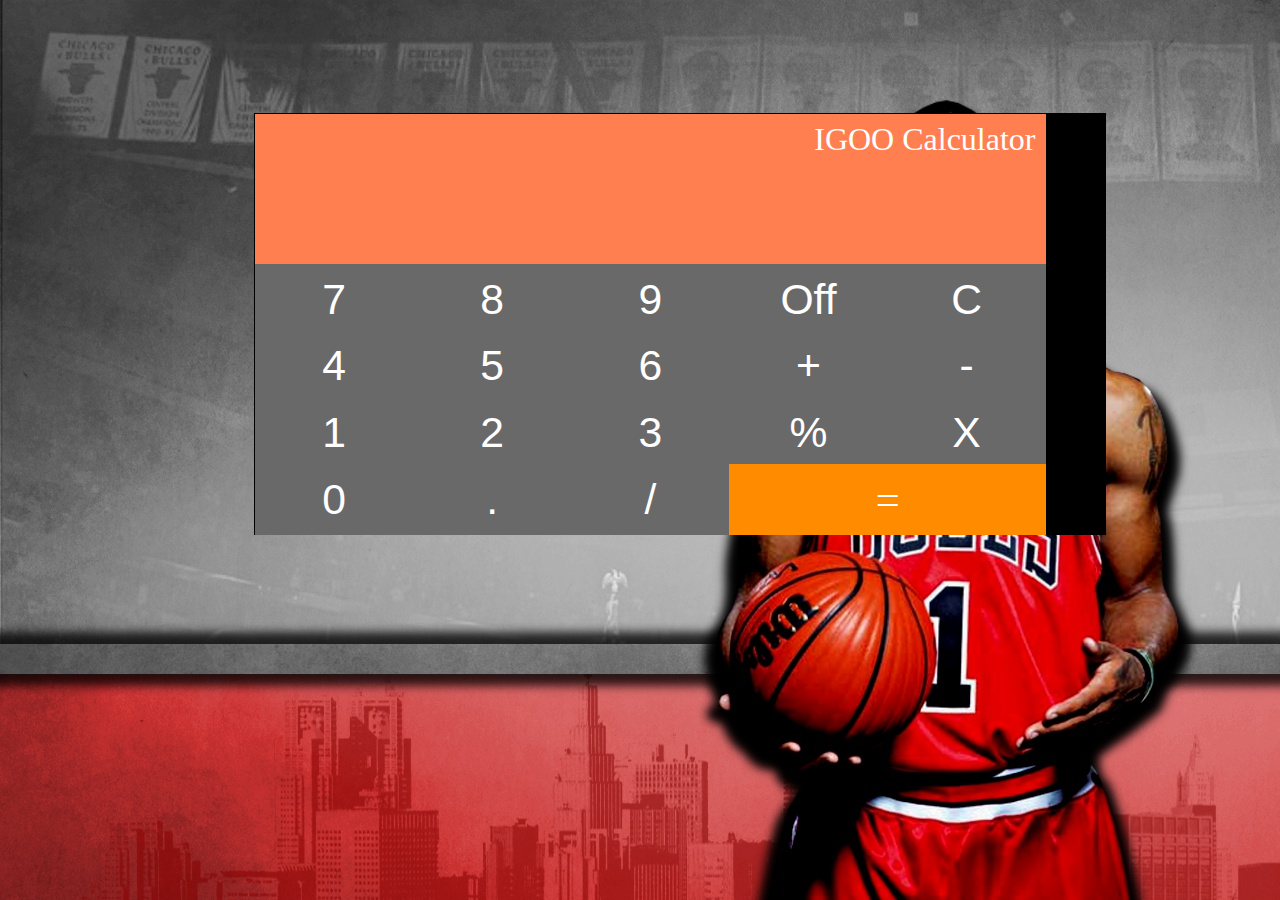
<file: Index.html>
<!DOCTYPE html>
<html>
<head>
	<title> Simple Calculator</title>
	<link rel="stylesheet" type="text/css" href="wiw.css"> 
</head>
<body>
		<div id="calculator">
				
 
				<div id="screens"> 	
					<div id="wie">
					IGOO Calculator
					</div>			
					<div id="screen"></div>
				</div>
				<div id="igo">	
					<button class="button" value="7" onclick='int("7")'>7</button>
					<button class="button" value="8" onclick='int("8")'>8</button>		
					<button class="button" value="9" onclick='int("9")'>9</button>
					<button class="button"><a href="on.html">Off</a></button>
					<button class="button" value="" onclick='cls("")'>C</button>	
				
				</div>
				<div id="pogi">	
					<button class="button" value="4" onclick='int("4")'>4</button>	
					<button class="button" value="5" onclick='int("5")'>5</button>	
					<button class="button" value="6" onclick='int("6")'>6</button>
					<button class="button" value="+" onclick='int("+")'>+</button>	
					<button class="button" value="-" onclick='int("-")'>-</button>
				</div>
				<div id="gwapo">
					<button class="button" value="1" onclick='int("1")'>1</button>	
					<button class="button" value="2" onclick='int("2")'>2</button>	
					<button class="button" value="3" onclick='int("3")'>3</button>		
					<button class="button" onclick='int("%")'>%</button>
					<button class="button" onclick='int("*")'>X</button>	
				
				</div>
				<div id="joke">
					<button class="button" value="0" onclick='int("0")'>0</button>
					<button class="button" value="." onclick='int(".")'>.</button>			
					<button class="button" value="/" onclick='int("/")'>/</button>		
					<button class="buttons" value="=" onclick='result()'>=</button>	
				</div>
		</div>
	

	<script> 

			function int(output){
					document.getElementById("screen").innerHTML+=output;
			}

			function cls(clear){
					document.getElementById("screen").innerHTML=clear;
			}
			function result() { 
				try { 
					  cls(eval(document.getElementById("screen").innerHTML)) 
				} 
				catch(result) {
					  cls('Error') 
					} 
			}
	</script>
	<script>
		
		function del(){

			
			
		}

	</script>

</body>
</html>
</file>
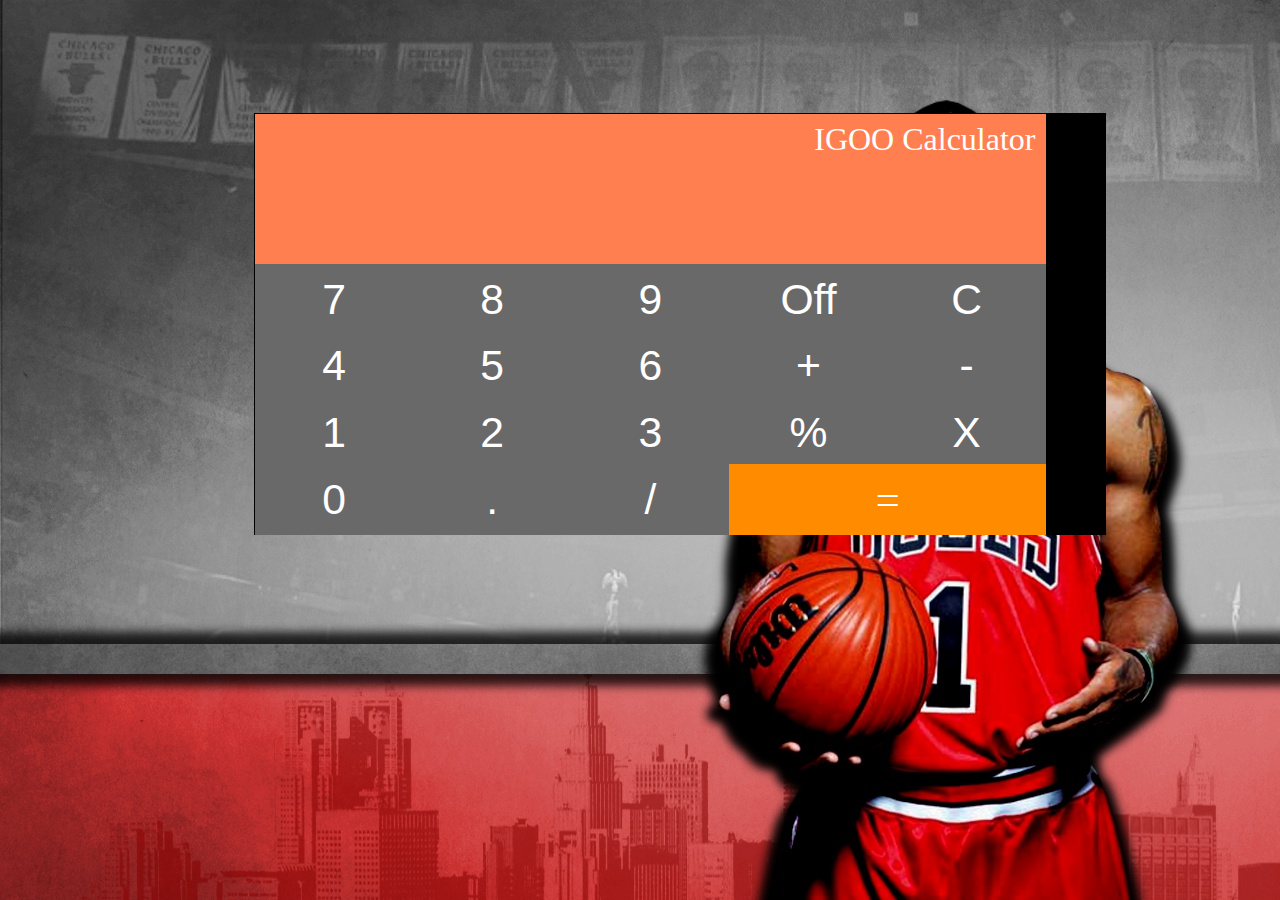
<file: ccc.html>
<!DOCTYPE html>
<html>
<head>
	<title> Simple Calculator</title>
	<link rel="stylesheet" type="text/css" href="wiw.css"> 
</head>
<body>
		<div id="calculator">
				
 
				<div id="screens"> 	
					<div id="wie">
					IGOO Calculator
					</div>			
					<div id="screen"></div>
				</div>
				<div id="igo">	
					<button class="button" value="7" onclick='int("7")'>7</button>
					<button class="button" value="8" onclick='int("8")'>8</button>		
					<button class="button" value="9" onclick='int("9")'>9</button>
					<button class="button"><a href="on.html">Off</a></button>
					<button class="button" value="" onclick='cls("")'>C</button>	
				
				</div>
				<div id="pogi">	
					<button class="button" value="4" onclick='int("4")'>4</button>	
					<button class="button" value="5" onclick='int("5")'>5</button>	
					<button class="button" value="6" onclick='int("6")'>6</button>
					<button class="button" value="+" onclick='int("+")'>+</button>	
					<button class="button" value="-" onclick='int("-")'>-</button>
				</div>
				<div id="gwapo">
					<button class="button" value="1" onclick='int("1")'>1</button>	
					<button class="button" value="2" onclick='int("2")'>2</button>	
					<button class="button" value="3" onclick='int("3")'>3</button>		
					<button class="button" onclick='int("%")'>%</button>
					<button class="button" onclick='int("*")'>X</button>	
				
				</div>
				<div id="joke">
					<button class="button" value="0" onclick='int("0")'>0</button>
					<button class="button" value="." onclick='int(".")'>.</button>			
					<button class="button" value="/" onclick='int("/")'>/</button>		
					<button class="buttons" value="=" onclick='result()'>=</button>	
				</div>
		</div>
	

	<script> 

			function int(output){
					document.getElementById("screen").innerHTML+=output;
			}

			function cls(clear){
					document.getElementById("screen").innerHTML=clear;
			}
			function result() { 
				try { 
					  cls(eval(document.getElementById("screen").innerHTML)) 
				} 
				catch(result) {
					  cls('Error') 
					} 
			}
	</script>
	<script>
		
		function del(){

			
			
		}

	</script>

</body>
</html>
</file>
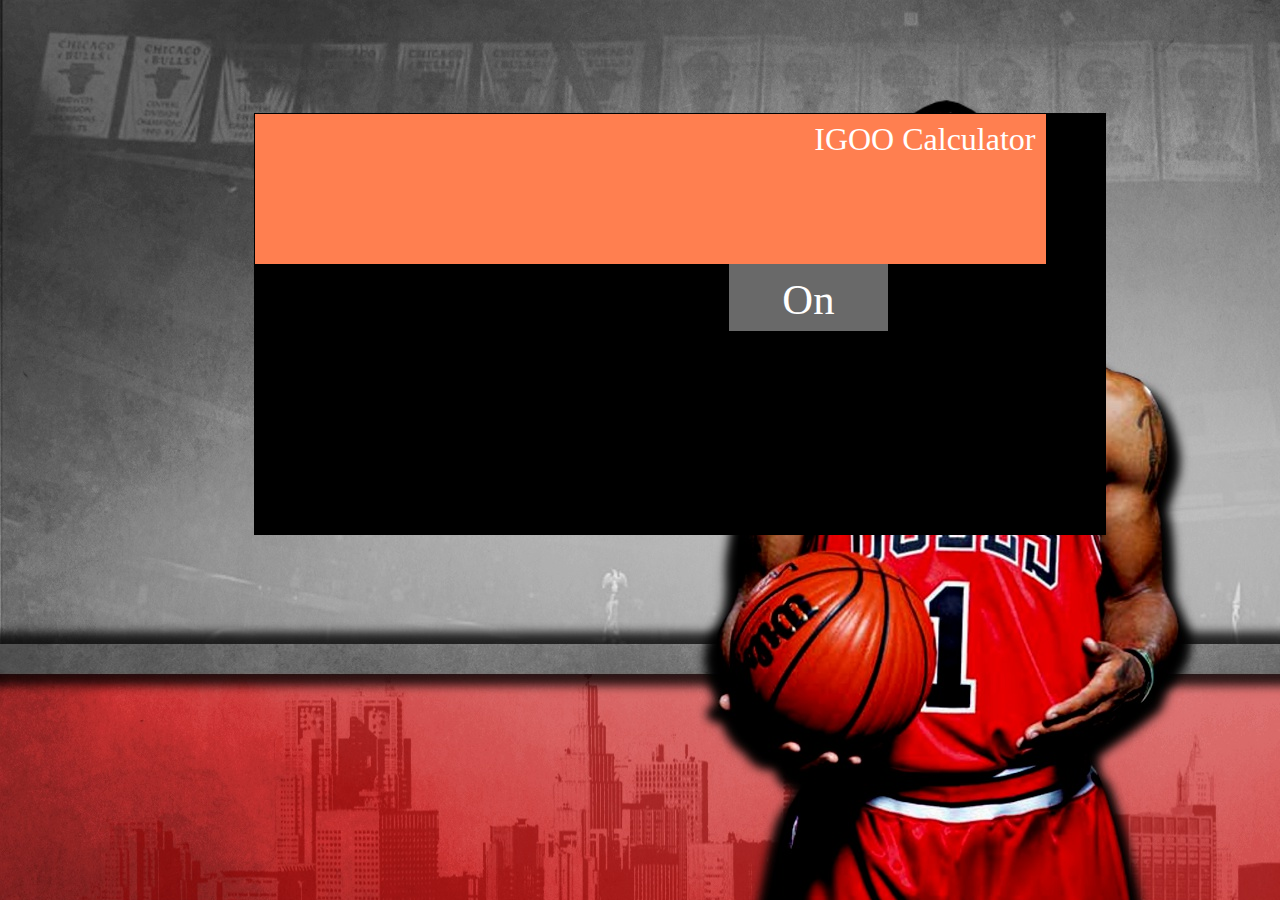
<file: on.html>
<!DOCTYPE html>
<html>
<head>
	<title> ON </title> 
</head>
<body>
		<div id="calculator">
				<div id="screens"> 	
					<div id="wie">
					IGOO Calculator
					</div>			
					<div id="screen"></div>
				</div>
				<div id="igo">	
					<button class="button" value="7" onclick='int("7")'>7</button>
					<button class="button" value="8" onclick='int("8")'>8</button>		
					<button class="button" value="9" onclick='int("9")'>9</button>
					<button class="buttons"><a href="index.html">On</a></button>
					<button class="button" value="" onclick='cls("")'>C</button>	
				
				</div>
				<div id="pogi">	
					<button class="button" value="4" onclick='int("4")'>4</button>	
					<button class="button" value="5" onclick='int("5")'>5</button>	
					<button class="button" value="6" onclick='int("6")'>6</button>
					<button class="button" value="+" onclick='int("+")'>+</button>	
					<button class="button" value="-" onclick='int("-")'>-</button>
				</div>
				<div id="gwapo">
					<button class="button" value="1" onclick='int("1")'>1</button>	
					<button class="button" value="2" onclick='int("2")'>2</button>	
					<button class="button" value="3" onclick='int("3")'>3</button>		
					<button class="button" onclick='int("%")'>%</button>
					<button class="button" onclick='delete("")'>Del</button>	
				
				</div>
				<div id="joke">
					<button class="button" value="0" onclick='int("0")'>0</button>
					<button class="button" value="." onclick='int(".")'>.</button>			
					<button class="button" value="/" onclick='int("/")'>/</button>		
					<button class="button" value="=" onclick='result()'>=</button>	
					<button class="button" value="*" onclick='int("*")'>x</button>	
				</div>
		</div>
<style>
	
	body{  
	background: url(img1.jpg);
}
#calculator{
	border: 1px solid black;
	width: 850px;
	height: 420px;
	background: black;
	margin-top: 113px;
	margin-left: 246px;
	
}
#screens{
	width: 93%;
	height: 150px;
	background: #FF7F50;
}
.button{
	border: 1px;
	height: 53pt;
	width: 118.6pt;
	margin: -3pt;
	margin-top: 0px;
	margin-left: 0px;
	font-size: 32pt;
	color: black;
	background: black;
	font-family: Calibri;
}

#screen{
	float: right;
	margin-top: 60px;
	padding-right: 1px;
	font-size: 34pt;
	font-family: Arial;
	color: white;
}
.buttons a {
	text-decoration: none;
	list-style: none;
	color: white;
}
#wie{
	float: right;
	color: white;
	font-size: 24pt;
	padding-top: 7px;
	padding-right: 10px;
}
.buttons{
	border: 1px;
	height: 53pt;
	width: 118.6pt;
	margin: -3pt;
	margin-top: 0px;
	margin-left: 0px;
	font-size: 32pt;
	color: white;
	background: #696969;
	font-family: Calibri;
}

</style>




</body>
</html>
</file>
<file: wiw.css>
body{  
	background: url(img1.jpg);
}
#calculator{
	border: 1px solid black;
	width: 850px;
	height: 420px;
	background: black;
	margin-top: 113px;
	margin-left: 246px;
}
#screens{
	width: 93%;
	height: 150px;
	background: #FF7F50;
}
.button{
	border: 1px;
	height: 53pt;
	width: 118.6pt;
	margin: -3pt;
	margin-top: 0px;
	margin-left: 0px;
	font-size: 32pt;
	color: white;
	background: #696969;
	font-family: Arial;
	cursor: pointer;
}
.button:hover{
	background: red;
}
#screen{
	float: right;
	margin-top: 60px;
	padding-right: 1px;
	font-size: 34pt;
	font-family: Arial;
	color: white;
}
.button a {
	text-decoration: none;
	list-style: none;
	color: white;
}
#wie{
	float: right;
	color: white;
	font-size: 24pt;
	padding-top: 7px;
	padding-right: 10px;
}
.buttons{
	border: 1px;
	height: 53pt;
	width: 237.5pt;
	margin: -3pt;
	margin-top: 0px;
	margin-left: 0px;
	font-size: 32pt;
	color: white;
	background: #FF8C00;
	font-family: Calibri;
	cursor: pointer;
}
</file>
